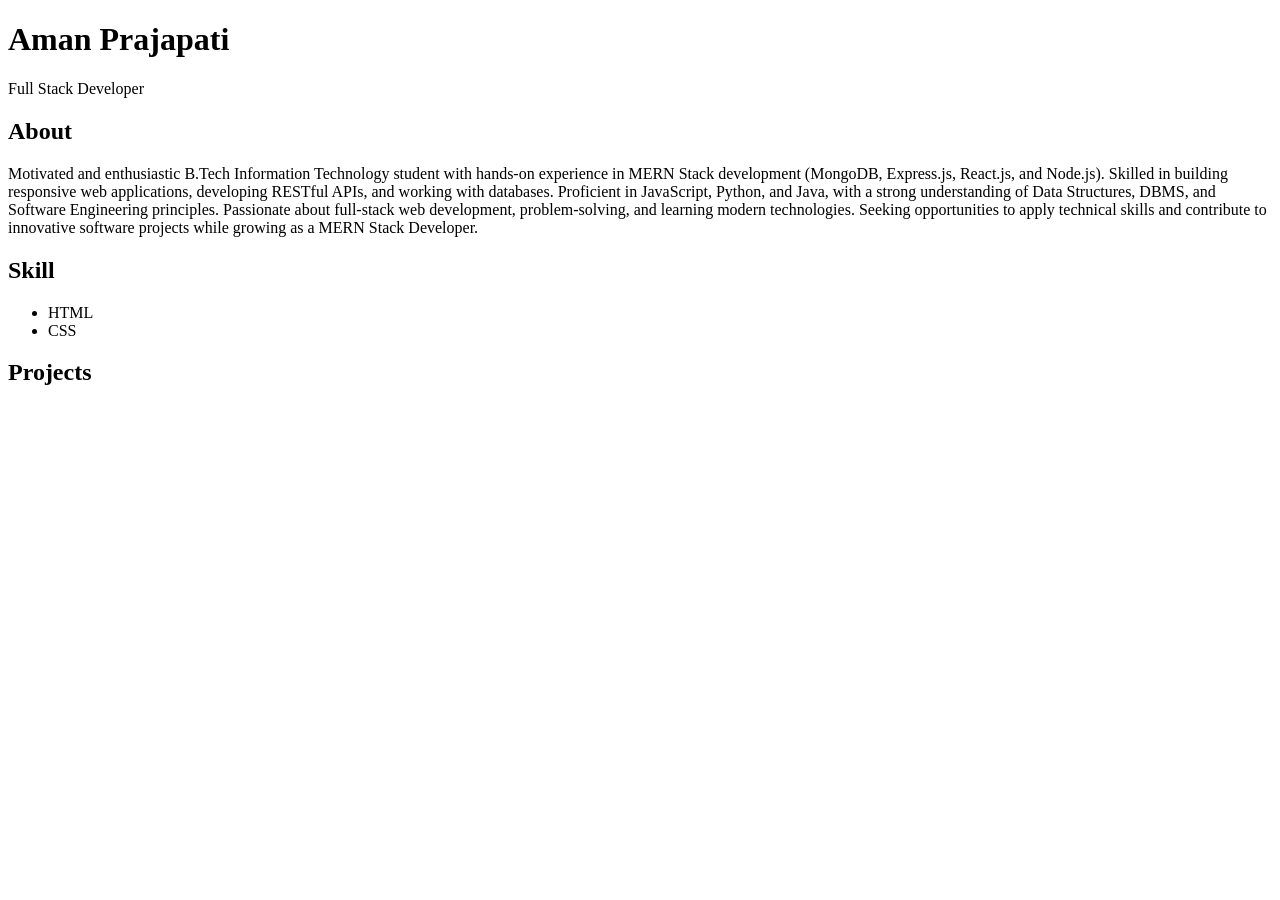
<file: index.html>
<!DOCTYPE html>
<html lang="en">
<head>
    <meta charset="UTF-8">
    <meta name="viewport" content="width=device-width, initial-scale=1.0">
    <title>My Portfolio</title>
</head>
<body>
    <header>
        <h1>Aman Prajapati</h1>
        <p>Full Stack Developer</p>
    </header>

    <section>
        <h2>About</h2>
        <p>Motivated and enthusiastic B.Tech Information Technology student with hands-on experience 
            in MERN Stack development (MongoDB, Express.js, React.js, and Node.js). 
            Skilled in building responsive web applications, 
            developing RESTful APIs, 
            and working with databases. 
            Proficient in JavaScript, Python, and Java, 
            with a strong understanding of Data Structures, DBMS, and Software Engineering principles. 
            Passionate about full-stack web development, problem-solving, and learning modern technologies. 
            Seeking opportunities to apply technical skills and 
            contribute to innovative software projects while 
            growing as a MERN Stack Developer.
        </p>
        
    </section>

    <section>
        <h2>Skill</h2>
        <ul>
            <li>HTML</li>
            <li>CSS</li>
        </ul>
    </section>

    <section>
        <h2>Projects</h2>
    </section>
</body>
</html>
</file>
